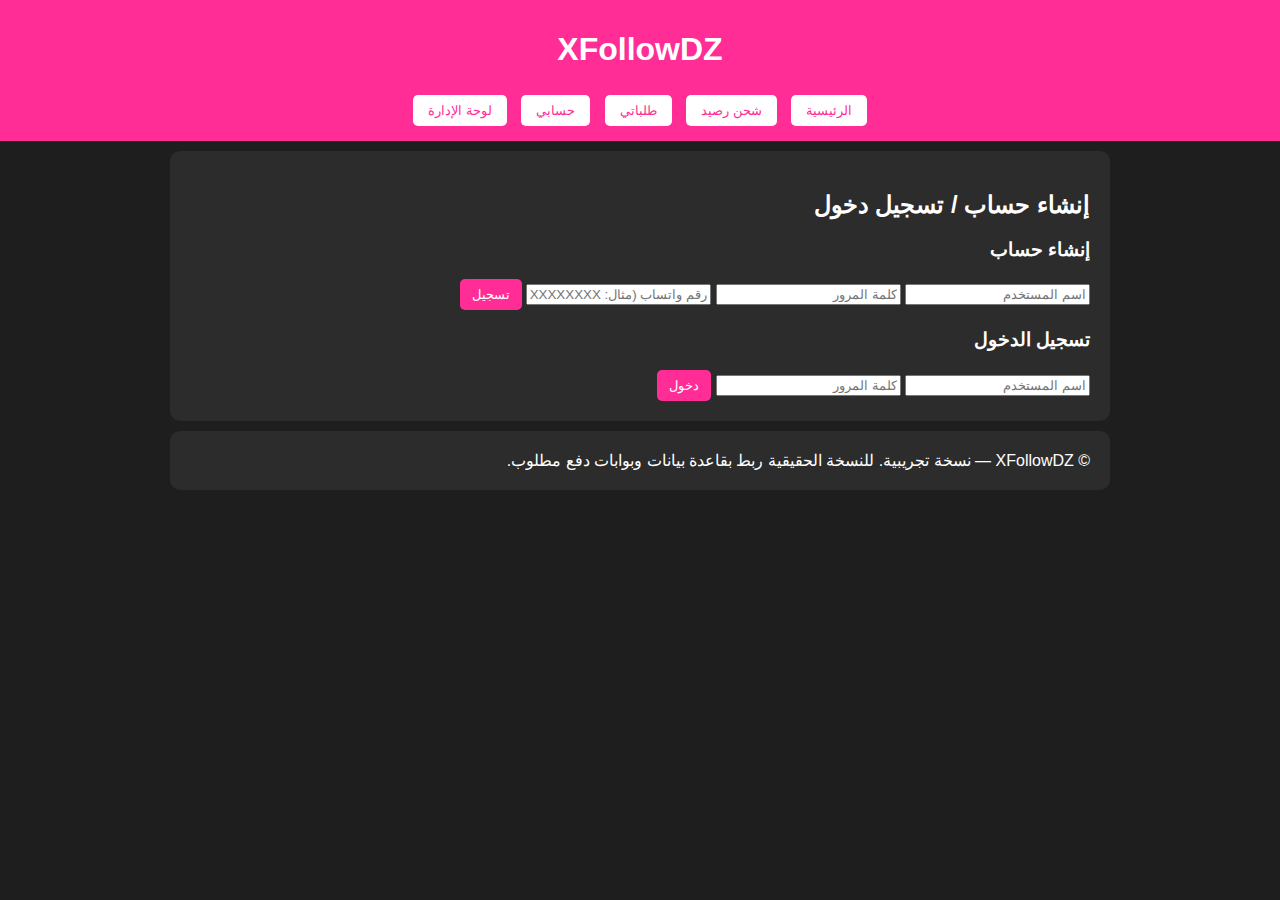
<file: index.html>
<!DOCTYPE html>
<html lang="ar" dir="rtl">
<head>
  <meta charset="UTF-8">
  <meta name="viewport" content="width=device-width, initial-scale=1.0">
  <title>XFollowDZ - رشق وشحن</title>
  <link rel="stylesheet" href="style.css">
</head>
<body>
<header>
  <h1>XFollowDZ</h1>
  <nav class="nav">
    <button onclick="showSection('order')">الرئيسية</button>
    <button onclick="showSection('wallet')">شحن رصيد</button>
    <button onclick="showSection('orders')">طلباتي</button>
    <button onclick="showSection('profile')">حسابي</button>
    <button onclick="showAdminLogin()">لوحة الإدارة</button>
  </nav>
</header>

<main class="container">

  <!-- Auth -->
  <section id="authSection" class="panel">
    <h2>إنشاء حساب / تسجيل دخول</h2>
    <div class="authGrid">
      <div>
        <h3>إنشاء حساب</h3>
        <input id="regUser" placeholder="اسم المستخدم">
        <input id="regPass" type="password" placeholder="كلمة المرور">
        <input id="regPhone" placeholder="رقم واتساب (مثال: 213XXXXXXXXX)">
        <button class="btn" onclick="registerUser()">تسجيل</button>
      </div>
      <div>
        <h3>تسجيل الدخول</h3>
        <input id="loginUser" placeholder="اسم المستخدم">
        <input id="loginPass" type="password" placeholder="كلمة المرور">
        <button class="btn" onclick="loginUser()">دخول</button>
      </div>
    </div>
  </section>

  <!-- Services / Order -->
  <section id="orderSection" class="panel" style="display:none;">
    <h2>خدمات سوشيال ميديا</h2>
    <div class="balanceRow">
      <div>رصيدك الحالي: <strong id="balanceDisplay">0.00</strong> USDT</div>
      <div><button class="btn" onclick="showSection('wallet')">شحن الآن</button></div>
    </div>

    <div class="services" id="servicesContainer">
      <!-- كل خدمة تظهر هنا -->
    </div>

    <div id="invoice" class="invoice" style="display:none;">
      <h3>📄 فاتورتك</h3>
      <p>الخدمات: <span id="invService"></span></p>
      <p>الكميات: <span id="invQuantity"></span></p>
      <p>الإجمالي: <strong id="invTotal">0.00</strong> $</p>
      <div class="row">
        <button class="btn" onclick="placeOrder()">تأكيد الطلب</button>
        <button class="btn muted" onclick="clearSelections()">إفراغ</button>
      </div>
    </div>
  </section>

  <!-- Wallet / Topup -->
  <section id="walletSection" class="panel" style="display:none;">
    <h2>💰 شحن رصيدك</h2>
    <p>رصيدك الحالي: <strong id="walletBalance">0.00</strong> USDT</p>

    <label>المبلغ</label>
    <input id="topupAmount" type="number" min="1" placeholder="ادخل المبلغ (USDT)">
    <label>طريقة الدفع</label>
    <select id="topupMethod" onchange="updatePayInfo()">
      <option value="">اختر</option>
      <option value="binance">Binance Pay</option>
      <option value="payeer">Payeer</option>
      <option value="poste">البريد (CCP)</option>
    </select>

    <div id="paymentBox" style="display:none;" class="paymentBox">
      <p>رقم الدفع: <span id="payID">---</span></p>
      <p>رقم الطلب: <span id="topupOrderID">---</span></p>
      <button class="btn" onclick="copyPayID()">نسخ رقم الدفع</button>
    </div>

    <div class="row" style="margin-top:12px">
      <button class="btn" onclick="makeTopUpRequest()">إنشاء طلب شحن</button>
      <button class="btn muted" onclick="showSection('orders')">مشاهدة طلباتي</button>
    </div>

    <div style="margin-top:10px">
      <h4>طلبات الشحن السابقة</h4>
      <div id="topupList"></div>
    </div>
  </section>

  <!-- Orders Page -->
  <section id="ordersSection" class="panel" style="display:none;">
    <h2>📦 طلباتي</h2>
    <div id="ordersList"></div>
  </section>

  <!-- Profile -->
  <section id="profileSection" class="panel" style="display:none;">
    <h2>👤 حسابي</h2>
    <p>اسم المستخدم: <strong id="profileName">غير مسجل</strong></p>
    <p>رصيد: <strong id="profileBal">0.00</strong> USDT</p>
    <div class="row">
      <button class="btn" onclick="logout()">تسجيل الخروج</button>
    </div>
  </section>

  <!-- Admin Login Modal -->
  <section id="adminLoginSection" class="panel" style="display:none;">
    <h2>🔑 دخول الأدمين</h2>
    <input id="adminUser" placeholder="أسم الأدمين">
    <input id="adminPass" type="password" placeholder="كلمة المرور">
    <div class="row">
      <button class="btn" onclick="loginAdmin()">دخول</button>
      <button class="btn muted" onclick="closeAdminLogin()">إلغاء</button>
    </div>
  </section>

</main>

<footer class="panel muted">
  © XFollowDZ — نسخة تجريبية. للنسخة الحقيقية ربط بقاعدة بيانات وبوابات دفع مطلوب.
</footer>

<script src="script.js"></script>
</body>
</html>
</file>
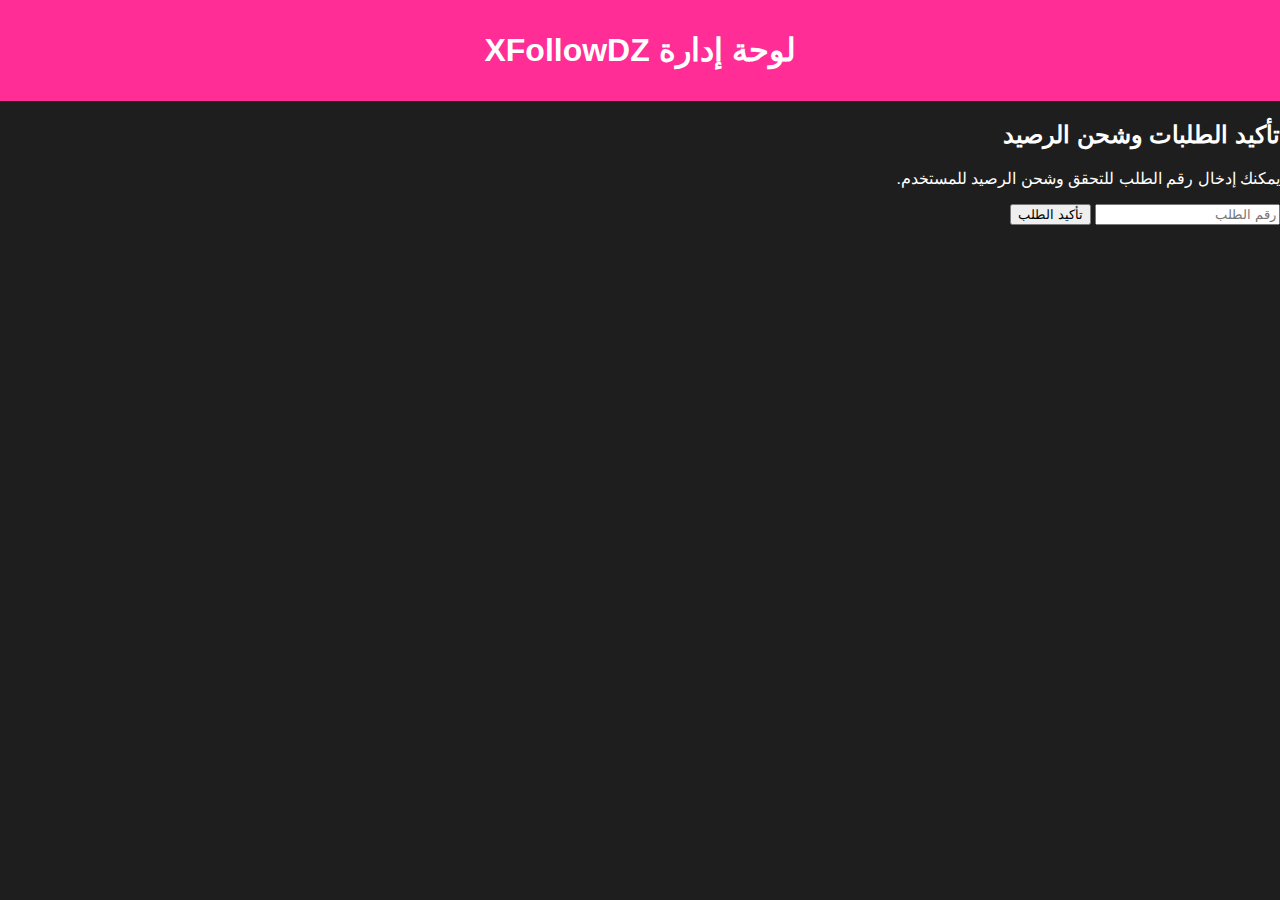
<file: admin.html>
<!DOCTYPE html>
<html lang="ar" dir="rtl">
<head>
<meta charset="UTF-8">
<meta name="viewport" content="width=device-width, initial-scale=1.0">
<title>لوحة الإدارة</title>
<link rel="stylesheet" href="style.css">
</head>
<body>
<header><h1>لوحة إدارة XFollowDZ</h1></header>
<main class="container">
<h2>تأكيد الطلبات وشحن الرصيد</h2>
<p>يمكنك إدخال رقم الطلب للتحقق وشحن الرصيد للمستخدم.</p>
<input type="text" id="orderID" placeholder="رقم الطلب">
<button onclick="confirmOrder()">تأكيد الطلب</button>
<div id="output"></div>
</main>

<script>
function confirmOrder(){
    const id = document.getElementById('orderID').value;
    if(id.trim() === ''){ alert('أدخل رقم الطلب'); return;}
    // هنا من المفترض تحقق من قاعدة بيانات الطلبات
    document.getElementById('output').innerText = 'تم التحقق وشحن الطلب: '+id;
}
</script>
</body>
</html>
</file>
<file: style.css>
body {
  font-family: Arial, sans-serif;
  background-color: #1e1e1e;
  color: #fff;
  margin: 0;
  padding: 0;
}

header {
  background: #ff2d95;
  padding: 10px;
  text-align: center;
}

.nav button {
  margin: 5px;
  padding: 8px 15px;
  background: #fff;
  color: #ff2d95;
  border: none;
  cursor: pointer;
  border-radius: 5px;
}

.panel {
  padding: 20px;
  margin: 10px auto;
  background-color: #2c2c2c;
  border-radius: 10px;
  max-width: 900px;
}

.service-card {
  background-color: #3c3c3c;
  border-radius: 8px;
  padding: 15px;
  margin: 10px;
  text-align: center;
  display: inline-block;
  width: 200px;
  vertical-align: top;
}

.service-icon {
  font-size: 40px;
  margin-bottom: 10px;
  color: #ff2d95;
}

.service-category {
  font-weight: bold;
  margin-bottom: 5px;
}

.service-desc, .service-count, .service-link, .service-cost {
  margin-bottom: 5px;
}

.service-link {
  display: inline-block;
  padding: 5px 10px;
  background: #ff2d95;
  color: #fff;
  text-decoration: none;
  border-radius: 5px;
}

.btn {
  padding: 8px 12px;
  background: #ff2d95;
  color: #fff;
  border: none;
  border-radius: 5px;
  cursor: pointer;
}

.btn.muted {
  background: #555;
}
</file>
